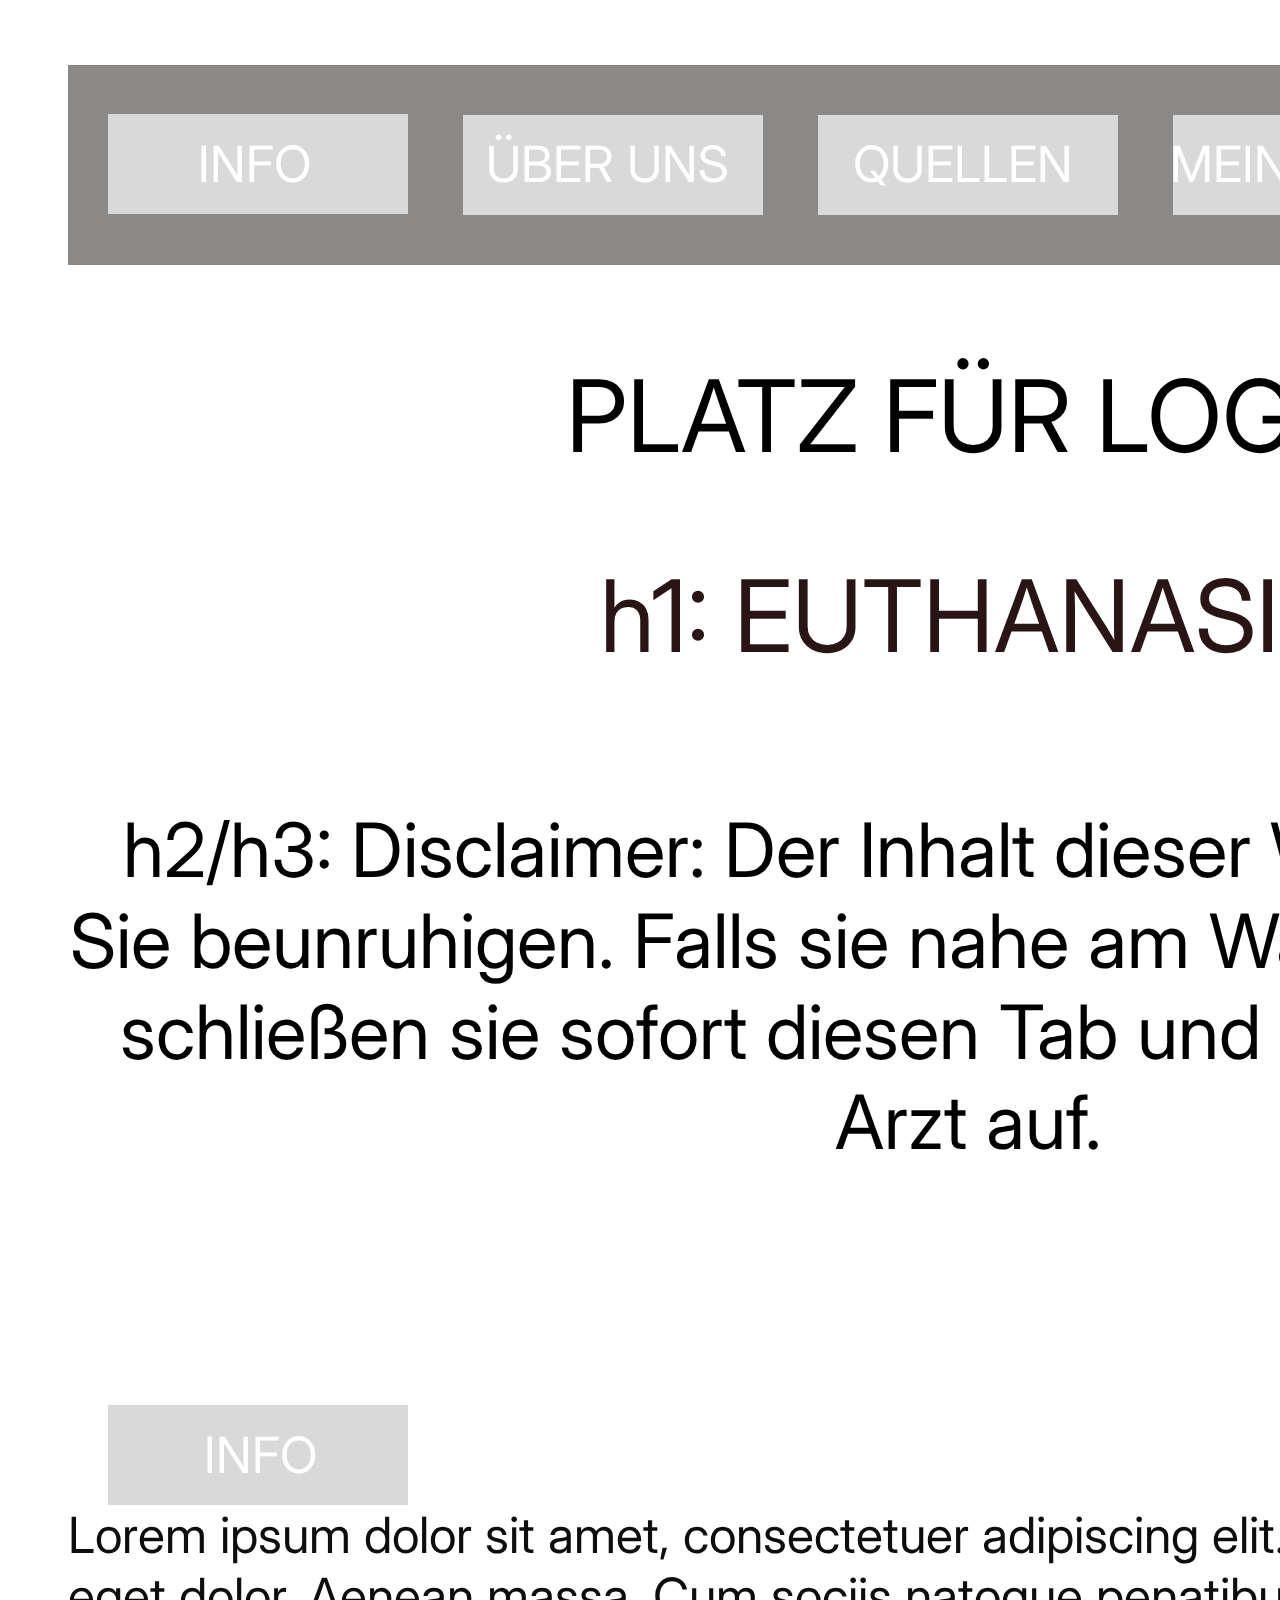
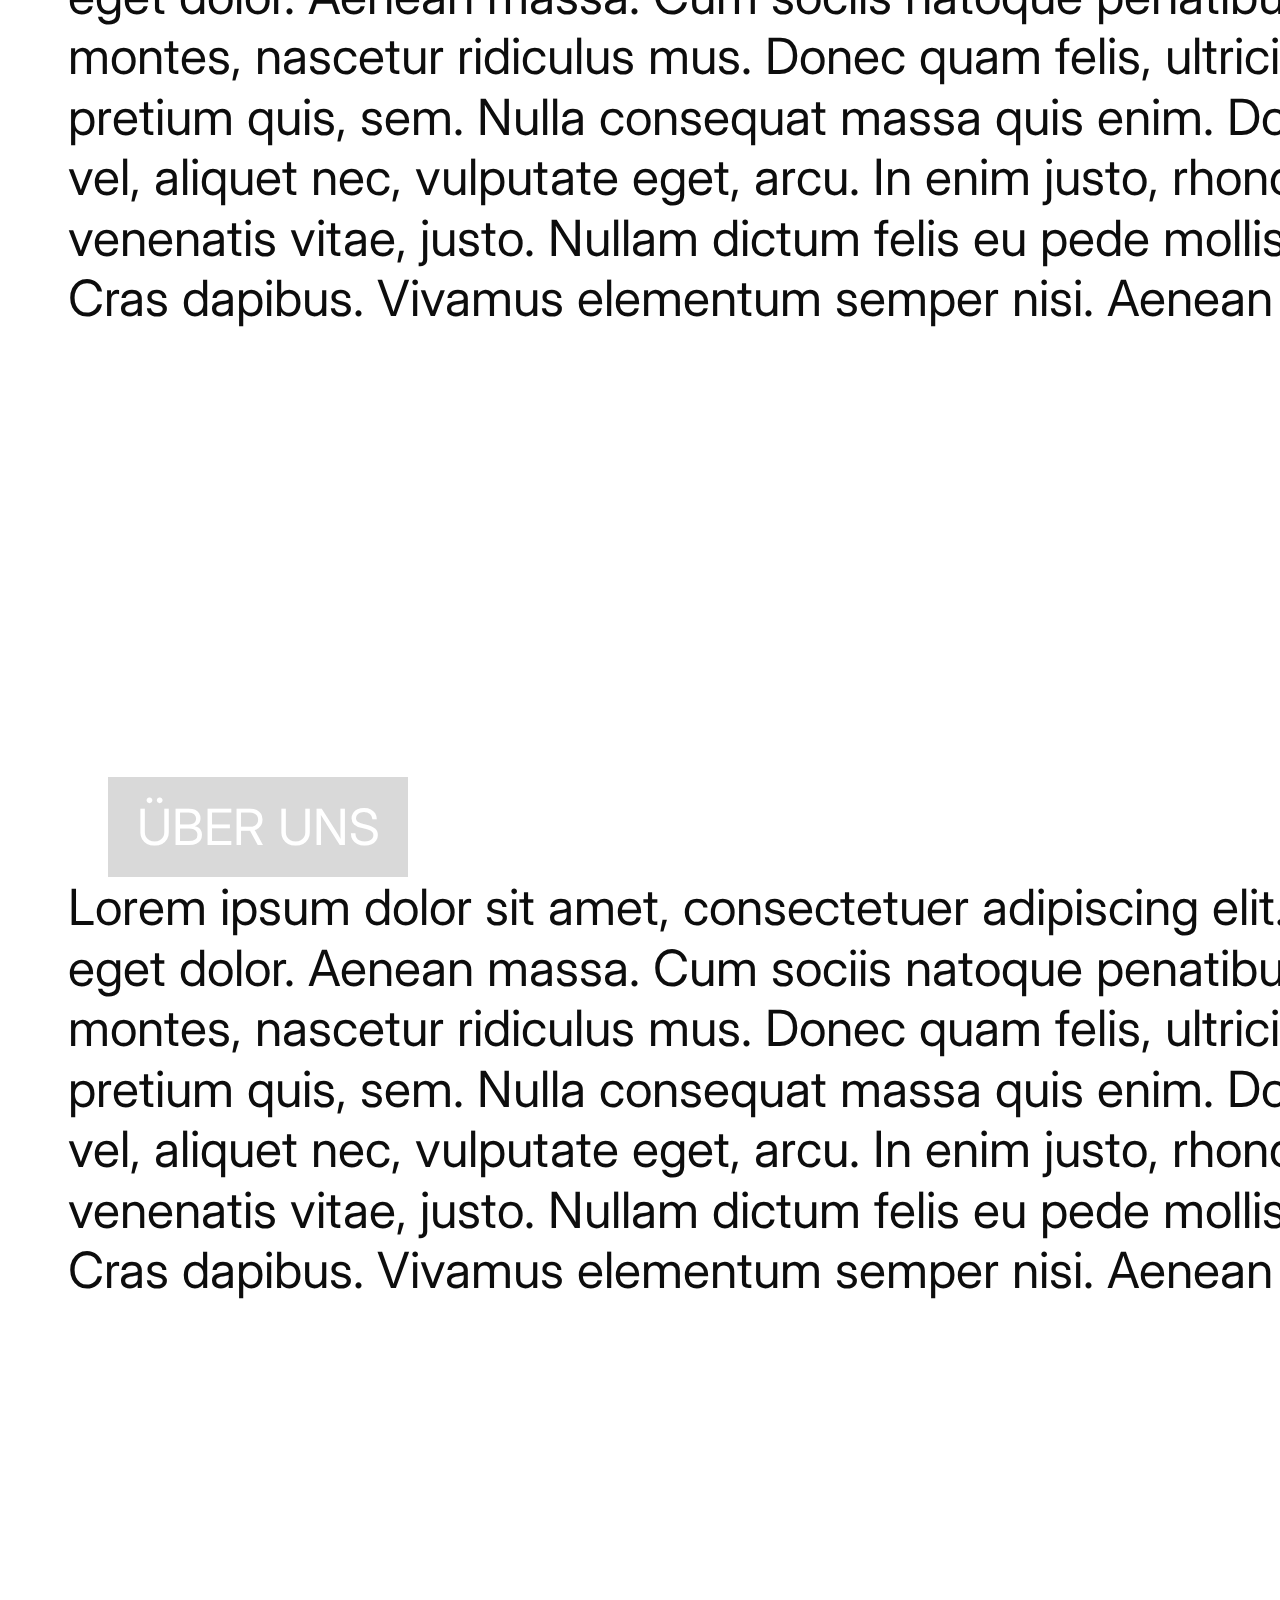
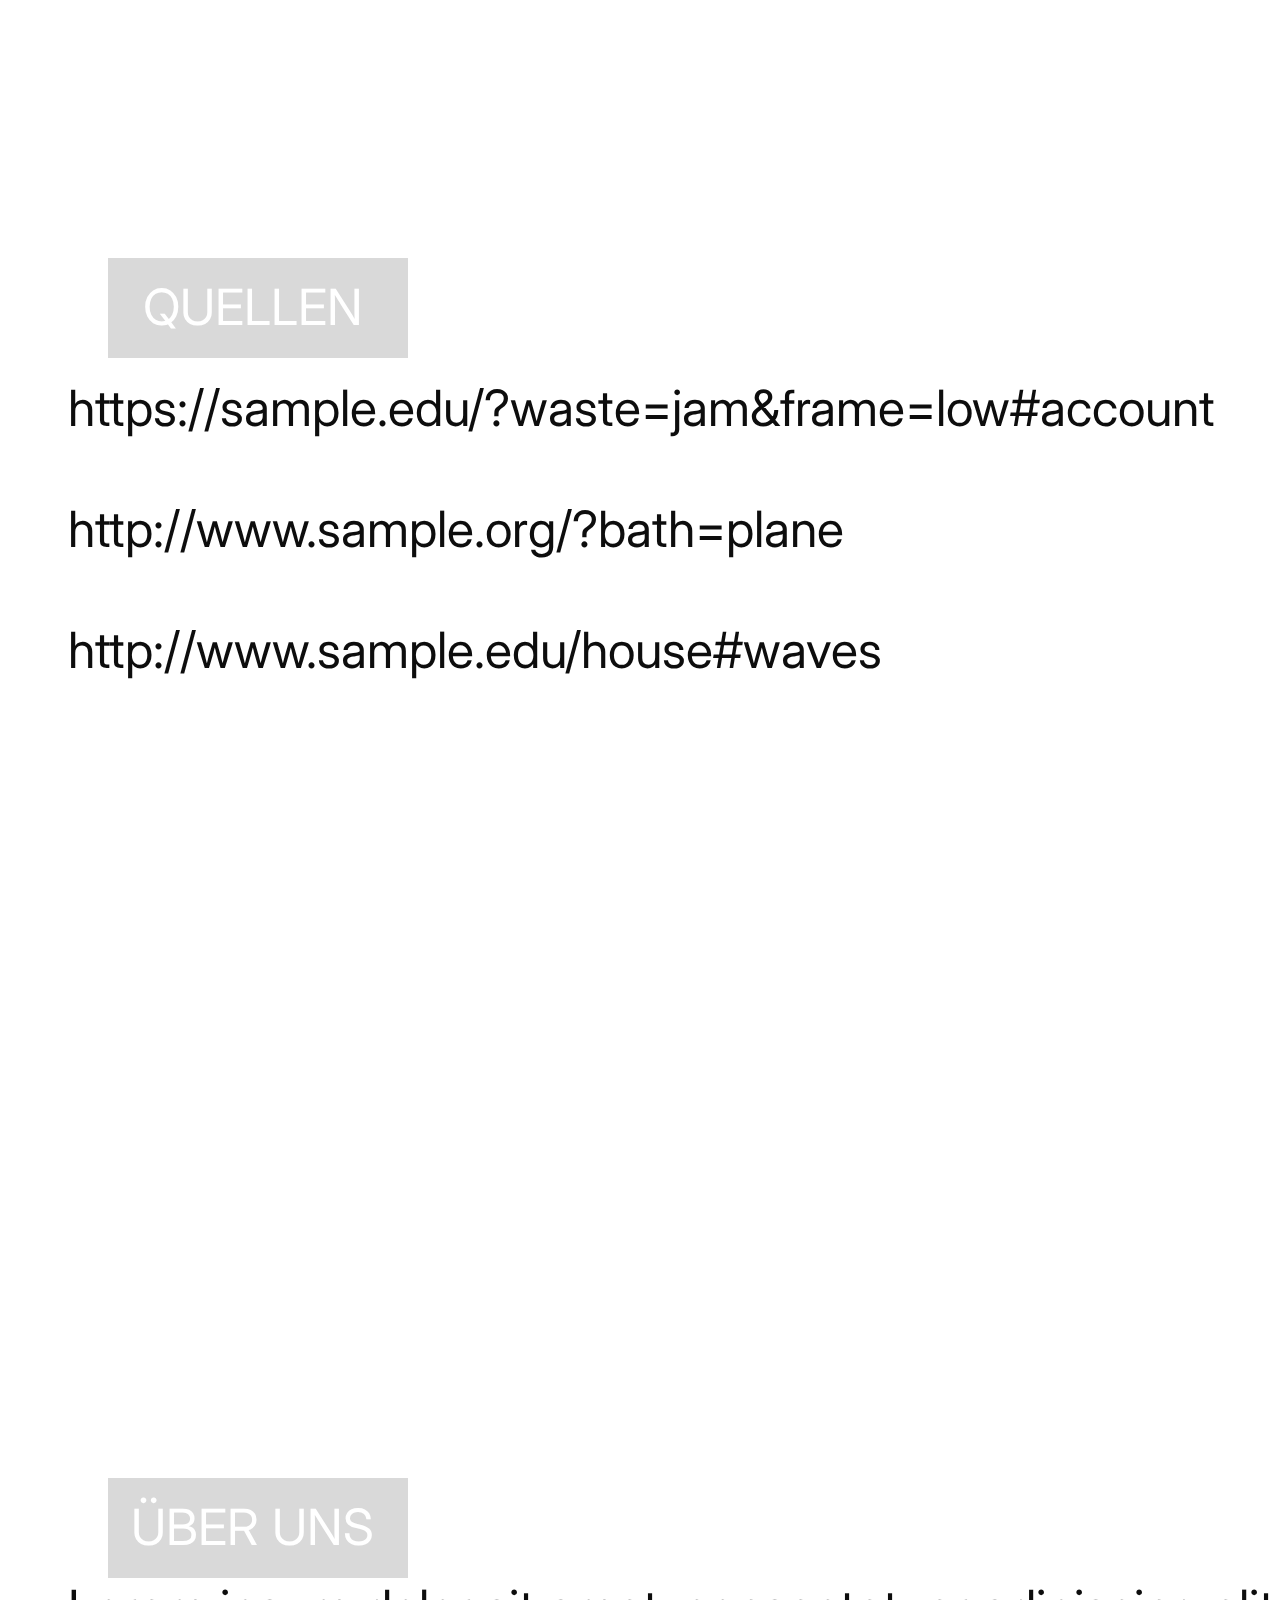
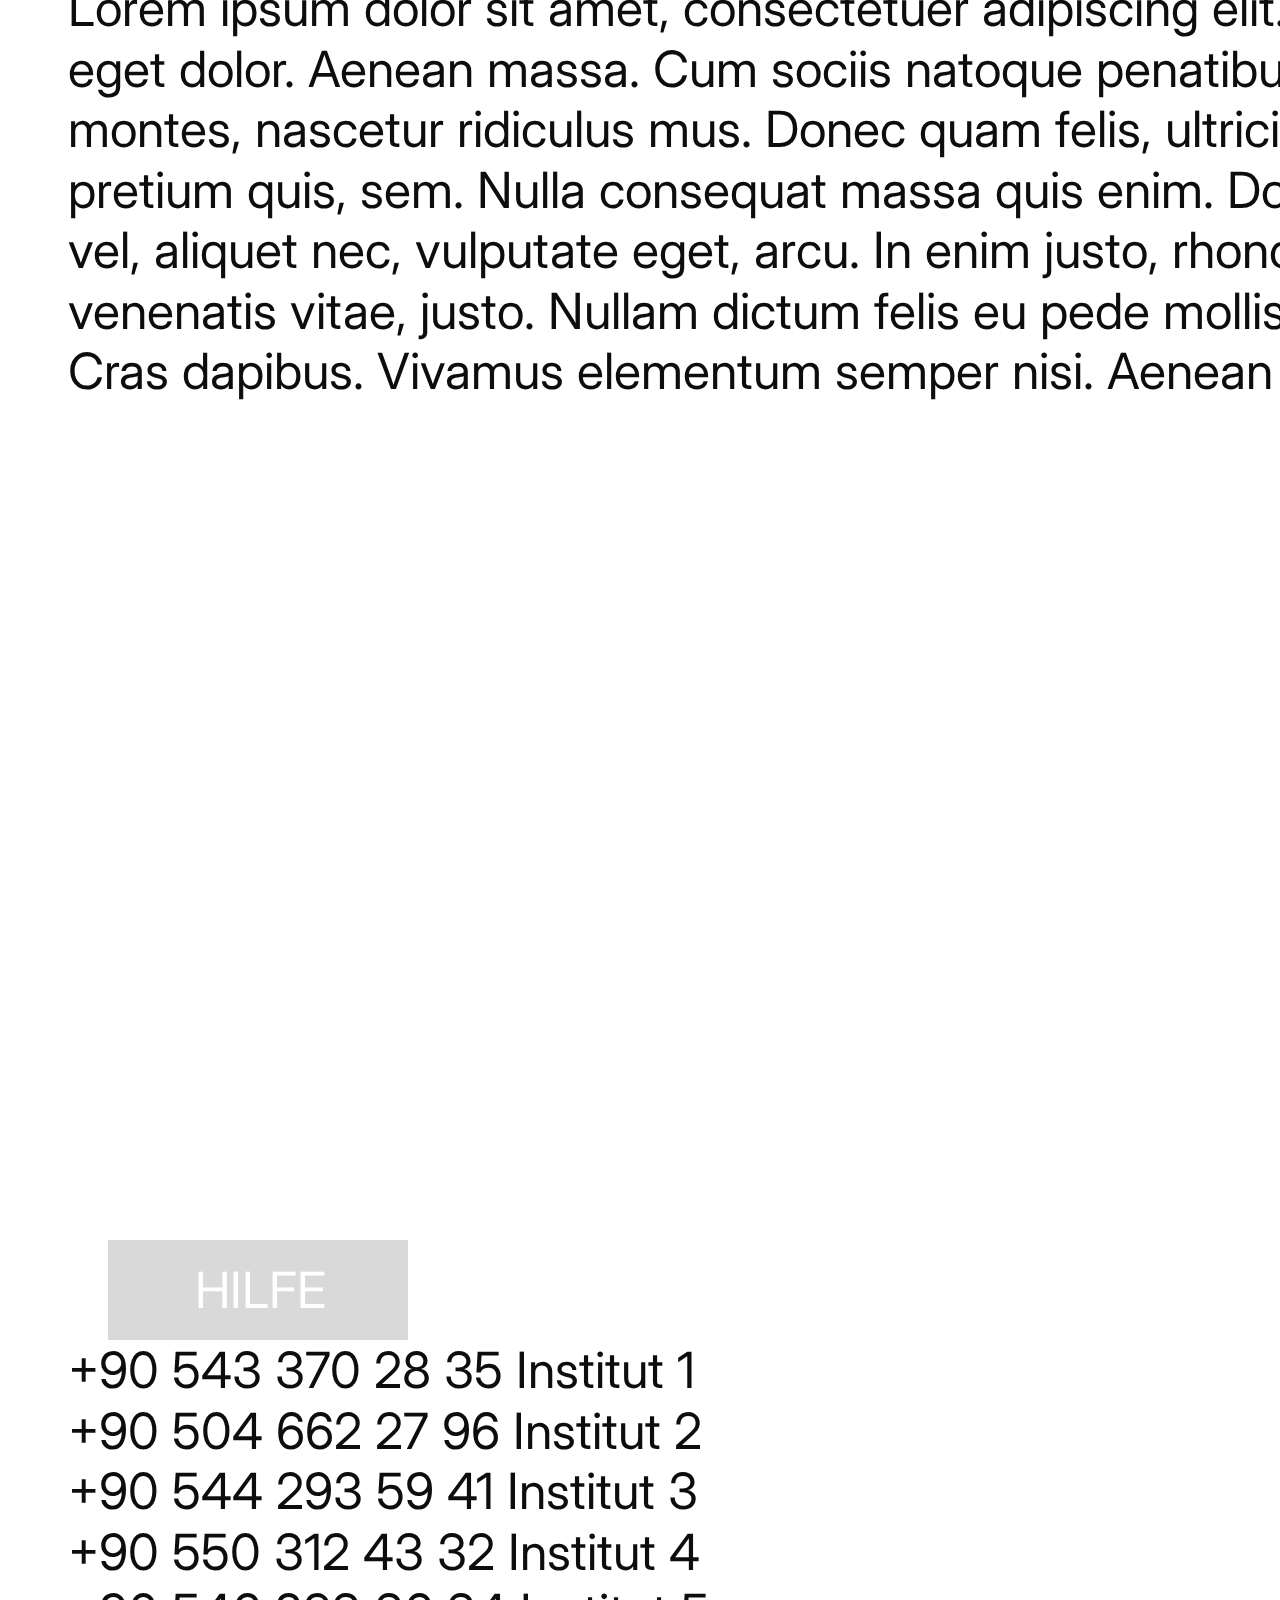
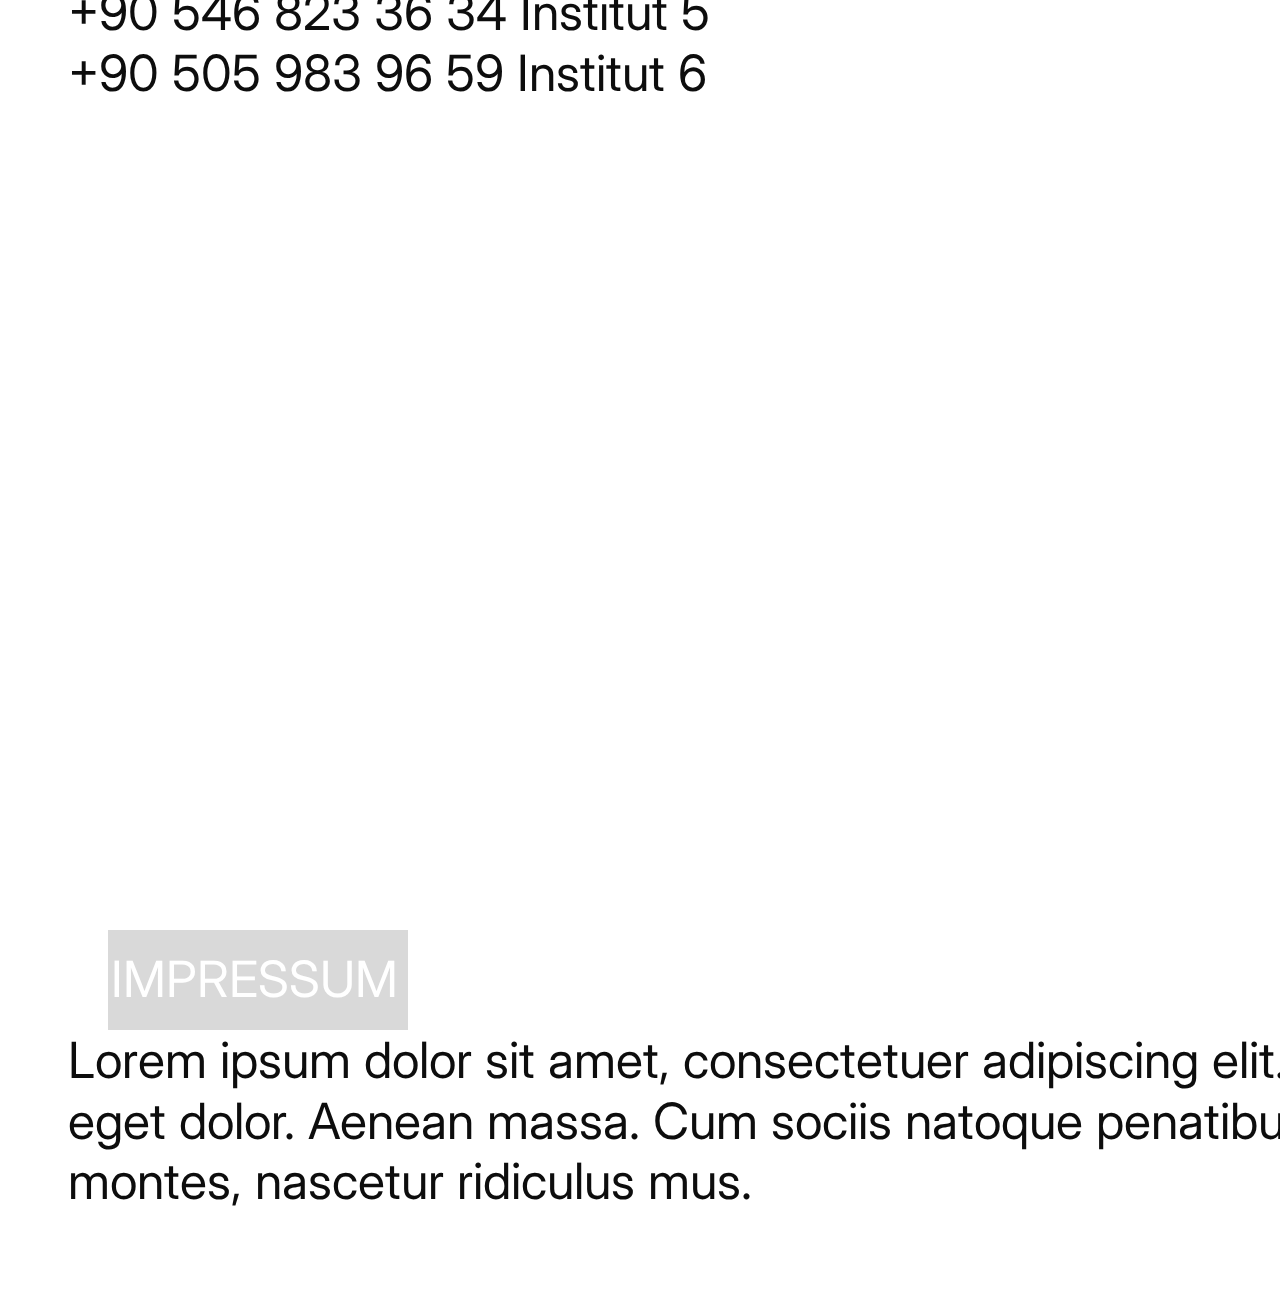
<file: .github/index.html>
<!DOCTYPE html>
<html lang="en">
<head>
  <meta charset="UTF-8" />
  <meta name="viewport" content="width=device-width, initial-scale=1.0" />
  <title>Medical Ethics</title>
  <link rel="stylesheet" href="https://fonts.googleapis.com/css2?family=Inter:wght@400&display=swap" />
  <link rel="stylesheet" href="style.css" />
</head>
<body>
<div class="main-container">
  <div class="navbar-background">
    <div class="info"><span class="info-1">INFO</span></div>
    <div class="about-us"><span class="about-us-2">ÜBER UNS</span></div>
    <div class="sources"><span class="quellen">QUELLEN</span></div>
    <div class="meinungen"></div>
    <div class="hilfe"><span class="hilfe-3">HILFE</span></div>
    <span class="meinungen-4">MEINUNGEN</span>
  </div>
  <span class="platz-fur-logo">PLATZ FÜR LOGO</span
  ><span class="h-euthanasie">h1: EUTHANASIE</span
><span class="disclaimer"
>h2/h3: Disclaimer: Der Inhalt dieser Webseite könnte Sie beunruhigen.
        Falls sie nahe am Wasser gebaut sind, schließen sie sofort diesen Tab
        und suchen Sie ihren Arzt auf.</span
>
  <div class="info-5"><button class="info-6">INFO</button></div>
  <span class="lorem-ipsum"
  >Lorem ipsum dolor sit amet, consectetuer adipiscing elit. Aenean
        commodo ligula eget dolor. Aenean massa. Cum sociis natoque penatibus et
        magnis dis parturient montes, nascetur ridiculus mus. Donec quam felis,
        ultricies nec, pellentesque eu, pretium quis, sem. Nulla consequat massa
        quis enim. Donec pede justo, fringilla vel, aliquet nec, vulputate eget,
        arcu. In enim justo, rhoncus ut, imperdiet a, venenatis vitae, justo.
        Nullam dictum felis eu pede mollis pretium. Integer tincidunt. Cras
        dapibus. Vivamus elementum semper nisi. Aenean vulputate eleifend
        tellus.</span
  >
  <div class="info-7"><button class="about-us-8">ÜBER UNS</button></div>
  <span class="lorem-ipsum-9"
  >Lorem ipsum dolor sit amet, consectetuer adipiscing elit. Aenean
        commodo ligula eget dolor. Aenean massa. Cum sociis natoque penatibus et
        magnis dis parturient montes, nascetur ridiculus mus. Donec quam felis,
        ultricies nec, pellentesque eu, pretium quis, sem. Nulla consequat massa
        quis enim. Donec pede justo, fringilla vel, aliquet nec, vulputate eget,
        arcu. In enim justo, rhoncus ut, imperdiet a, venenatis vitae, justo.
        Nullam dictum felis eu pede mollis pretium. Integer tincidunt. Cras
        dapibus. Vivamus elementum semper nisi. Aenean vulputate eleifend
        tellus.</span
  >
  <div class="info-a"><span class="sources-b">QUELLEN</span></div>
  <span class="sources-c"
  >https://sample.edu/?waste=jam&frame=low#account<br /><br />http://www.sample.org/?bath=plane<br /><br />http://www.sample.edu/house#waves</span
  >
  <div class="info-d"><span class="about-us-e">ÜBER UNS</span></div>
  <span class="about-us-f"
  >Lorem ipsum dolor sit amet, consectetuer adipiscing elit. Aenean
        commodo ligula eget dolor. Aenean massa. Cum sociis natoque penatibus et
        magnis dis parturient montes, nascetur ridiculus mus. Donec quam felis,
        ultricies nec, pellentesque eu, pretium quis, sem. Nulla consequat massa
        quis enim. Donec pede justo, fringilla vel, aliquet nec, vulputate eget,
        arcu. In enim justo, rhoncus ut, imperdiet a, venenatis vitae, justo.
        Nullam dictum felis eu pede mollis pretium. Integer tincidunt. Cras
        dapibus. Vivamus elementum semper nisi. Aenean vulputate eleifend
        tellus.</span
  >
  <div class="info-10"><button class="help">HILFE</button></div>
  <span class="contact-info"
  >+90 543 370 28 35 Institut 1<br />+90 504 662 27 96 Institut 2<br />+90
        544 293 59 41 Institut 3<br />+90 550 312 43 32 Institut 4<br />+90 546
        823 36 34 Institut 5<br />+90 505 983 96 59 Institut 6</span
  >
  <div class="info-11"><span class="impressum">IMPRESSUM</span></div>
  <span class="lorem-ipsum-12"
  >Lorem ipsum dolor sit amet, consectetuer adipiscing elit. Aenean
        commodo ligula eget dolor. Aenean massa. Cum sociis natoque penatibus et
        magnis dis parturient montes, nascetur ridiculus mus.</span
  >
</div>
<!-- Generated by Codia AI - https://codia.ai/ -->
</body>
</html>
</file>
<file: .github/style.css>
:root {
    --default-font-family: -apple-system, BlinkMacSystemFont, "Segoe UI", Roboto,
    Ubuntu, "Helvetica Neue", Helvetica, Arial, "PingFang SC",
    "Hiragino Sans GB", "Microsoft Yahei UI", "Microsoft Yahei",
    "Source Han Sans CN", sans-serif;
}

.main-container {
    overflow: hidden;
}

.main-container,
.main-container * {
    box-sizing: border-box;
}

input,
select,
textarea,
button {
    outline: 0;
}

.main-container {
    position: relative;
    width: 1920px;
    height: 7680px;
    margin: 0 auto;
    background: #ffffff;
    overflow: hidden;
}
.navbar-background {
    position: relative;
    width: 1800px;
    height: 200px;
    margin: 57px 0 0 60px;
    background: #8b8888;
    z-index: 1;
}
.info {
    position: absolute;
    width: 300px;
    height: 100px;
    top: 49px;
    left: 40px;
    background: #d9d9d9;
    z-index: 3;
}
.info-1 {
    display: flex;
    align-items: flex-start;
    justify-content: flex-start;
    position: absolute;
    height: 61px;
    top: 20px;
    left: 90px;
    color: #ffffff;
    font-family: Inter, var(--default-font-family);
    font-size: 50px;
    font-weight: 400;
    line-height: 60.511px;
    text-align: left;
    white-space: nowrap;
    z-index: 4;
}
.about-us {
    position: absolute;
    width: 300px;
    height: 100px;
    top: 50px;
    left: 395px;
    background: #d9d9d9;
    z-index: 6;
}
.about-us-2 {
    display: flex;
    align-items: flex-start;
    justify-content: flex-start;
    position: absolute;
    height: 61px;
    top: 19px;
    left: 23px;
    color: #ffffff;
    font-family: Inter, var(--default-font-family);
    font-size: 50px;
    font-weight: 400;
    line-height: 60.511px;
    text-align: left;
    white-space: nowrap;
    z-index: 7;
}
.sources {
    position: absolute;
    width: 300px;
    height: 100px;
    top: 50px;
    left: 750px;
    background: #d9d9d9;
    z-index: 9;
}
.quellen {
    display: flex;
    align-items: flex-start;
    justify-content: flex-start;
    position: absolute;
    height: 61px;
    top: 19px;
    left: 35px;
    color: #ffffff;
    font-family: Inter, var(--default-font-family);
    font-size: 50px;
    font-weight: 400;
    line-height: 60.511px;
    text-align: left;
    white-space: nowrap;
    z-index: 10;
}
.meinungen {
    position: absolute;
    width: 300px;
    height: 100px;
    top: 50px;
    left: 1105px;
    background: #d9d9d9;
    z-index: 12;
}
.hilfe {
    position: absolute;
    width: 300px;
    height: 100px;
    top: 50px;
    left: 1460px;
    background: #d9d9d9;
    z-index: 15;
}
.hilfe-3 {
    display: flex;
    align-items: flex-start;
    justify-content: flex-start;
    position: absolute;
    height: 61px;
    top: 19px;
    left: 81px;
    color: #ffffff;
    font-family: Inter, var(--default-font-family);
    font-size: 50px;
    font-weight: 400;
    line-height: 60.511px;
    text-align: left;
    white-space: nowrap;
    z-index: 16;
}
.meinungen-4 {
    display: flex;
    align-items: flex-start;
    justify-content: flex-start;
    position: absolute;
    height: 61px;
    top: 69px;
    left: 1102px;
    color: #ffffff;
    font-family: Inter, var(--default-font-family);
    font-size: 50px;
    font-weight: 400;
    line-height: 60.511px;
    text-align: left;
    white-space: nowrap;
    z-index: 13;
}
.platz-fur-logo {
    display: flex;
    align-items: flex-start;
    justify-content: center;
    position: relative;
    width: 844px;
    height: 121px;
    margin: 90px 0 0 538px;
    color: #000000;
    font-family: Inter, var(--default-font-family);
    font-size: 100px;
    font-weight: 400;
    line-height: 121px;
    text-align: center;
    white-space: nowrap;
    z-index: 22;
}
.h-euthanasie {
    display: flex;
    align-items: flex-start;
    justify-content: center;
    position: relative;
    width: 790px;
    height: 121px;
    margin: 79px 0 0 565px;
    color: #291515;
    font-family: Inter, var(--default-font-family);
    font-size: 100px;
    font-weight: 400;
    line-height: 121px;
    text-align: center;
    white-space: nowrap;
    z-index: 20;
}
.disclaimer {
    display: flex;
    align-items: flex-start;
    justify-content: center;
    position: relative;
    width: 1800px;
    height: 455px;
    margin: 129px 0 0 60px;
    color: #000000;
    font-family: Inter, var(--default-font-family);
    font-size: 75px;
    font-weight: 400;
    line-height: 90.767px;
    text-align: center;
    z-index: 21;
}
.info-5 {
    position: relative;
    width: 300px;
    height: 100px;
    margin: 145px 0 0 100px;
    background: #d9d9d9;
    z-index: 18;
}
.info-6 {
    position: absolute;
    width: 119px;
    height: 61px;
    top: 19px;
    left: 90px;
    cursor: pointer;
    color: #ffffff;
    font-family: Inter, var(--default-font-family);
    font-size: 50px;
    font-weight: 400;
    line-height: 60.511px;
    white-space: nowrap;
    background: transparent;
    border: none;
    z-index: 19;
}
.lorem-ipsum {
    display: flex;
    align-items: flex-start;
    justify-content: flex-start;
    position: relative;
    width: 1800px;
    height: 600px;
    margin: 0 0 0 60px;
    color: #0d0d0d;
    font-family: Inter, var(--default-font-family);
    font-size: 50px;
    font-weight: 400;
    line-height: 60.511px;
    text-align: left;
    z-index: 23;
}
.info-7 {
    position: relative;
    width: 300px;
    height: 100px;
    margin: 272px 0 0 100px;
    background: #d9d9d9;
    z-index: 25;
}
.about-us-8 {
    position: absolute;
    width: 253px;
    height: 61px;
    top: 19px;
    left: 23px;
    cursor: pointer;
    color: #ffffff;
    font-family: Inter, var(--default-font-family);
    font-size: 50px;
    font-weight: 400;
    line-height: 60.511px;
    white-space: nowrap;
    background: transparent;
    border: none;
    z-index: 26;
}
.lorem-ipsum-9 {
    display: flex;
    align-items: flex-start;
    justify-content: flex-start;
    position: relative;
    width: 1800px;
    height: 600px;
    margin: 0 0 0 60px;
    color: #0d0d0d;
    font-family: Inter, var(--default-font-family);
    font-size: 50px;
    font-weight: 400;
    line-height: 60.511px;
    text-align: left;
    z-index: 27;
}
.info-a {
    position: relative;
    width: 300px;
    height: 100px;
    margin: 381px 0 0 100px;
    background: #d9d9d9;
    z-index: 41;
}
.sources-b {
    display: flex;
    align-items: flex-start;
    justify-content: flex-start;
    position: absolute;
    height: 61px;
    top: 19px;
    left: 35px;
    color: #ffffff;
    font-family: Inter, var(--default-font-family);
    font-size: 50px;
    font-weight: 400;
    line-height: 60.511px;
    text-align: left;
    white-space: nowrap;
    z-index: 42;
}
.sources-c {
    display: flex;
    align-items: flex-start;
    justify-content: flex-start;
    position: relative;
    width: 1800px;
    height: 400px;
    margin: 20px 0 0 60px;
    color: #0d0d0d;
    font-family: Inter, var(--default-font-family);
    font-size: 50px;
    font-weight: 400;
    line-height: 60.511px;
    text-align: left;
    z-index: 43;
}
.info-d {
    position: relative;
    width: 300px;
    height: 100px;
    margin: 700px 0 0 100px;
    background: #d9d9d9;
    z-index: 29;
}
.about-us-e {
    display: flex;
    align-items: flex-start;
    justify-content: flex-start;
    position: absolute;
    height: 61px;
    top: 19px;
    left: 23px;
    color: #ffffff;
    font-family: Inter, var(--default-font-family);
    font-size: 50px;
    font-weight: 400;
    line-height: 60.511px;
    text-align: left;
    white-space: nowrap;
    z-index: 30;
}
.about-us-f {
    display: flex;
    align-items: flex-start;
    justify-content: flex-start;
    position: relative;
    width: 1800px;
    height: 600px;
    margin: 0 0 0 60px;
    color: #0d0d0d;
    font-family: Inter, var(--default-font-family);
    font-size: 50px;
    font-weight: 400;
    line-height: 60.511px;
    text-align: left;
    z-index: 31;
}
.info-10 {
    position: relative;
    width: 300px;
    height: 100px;
    margin: 662px 0 0 100px;
    background: #d9d9d9;
    z-index: 37;
}
.help {
    position: absolute;
    width: 138px;
    height: 61px;
    top: 19px;
    left: 81px;
    cursor: pointer;
    color: #ffffff;
    font-family: Inter, var(--default-font-family);
    font-size: 50px;
    font-weight: 400;
    line-height: 60.511px;
    white-space: nowrap;
    background: transparent;
    border: none;
    z-index: 38;
}
.contact-info {
    display: flex;
    align-items: flex-start;
    justify-content: flex-start;
    position: relative;
    width: 1800px;
    height: 600px;
    margin: 0 0 0 60px;
    color: #0d0d0d;
    font-family: Inter, var(--default-font-family);
    font-size: 50px;
    font-weight: 400;
    line-height: 60.511px;
    text-align: left;
    z-index: 39;
}
.info-11 {
    position: relative;
    width: 300px;
    height: 100px;
    margin: 590px 0 0 100px;
    background: #d9d9d9;
    z-index: 33;
}
.impressum {
    display: flex;
    align-items: flex-start;
    justify-content: flex-start;
    position: absolute;
    height: 61px;
    top: 19px;
    left: 3px;
    color: #ffffff;
    font-family: Inter, var(--default-font-family);
    font-size: 50px;
    font-weight: 400;
    line-height: 60.511px;
    text-align: left;
    white-space: nowrap;
    z-index: 34;
}
.lorem-ipsum-12 {
    display: flex;
    align-items: flex-start;
    justify-content: flex-start;
    position: relative;
    width: 1800px;
    height: 200px;
    margin: 0 0 0 60px;
    color: #0d0d0d;
    font-family: Inter, var(--default-font-family);
    font-size: 50px;
    font-weight: 400;
    line-height: 60.511px;
    text-align: left;
    z-index: 35;
}
</file>
